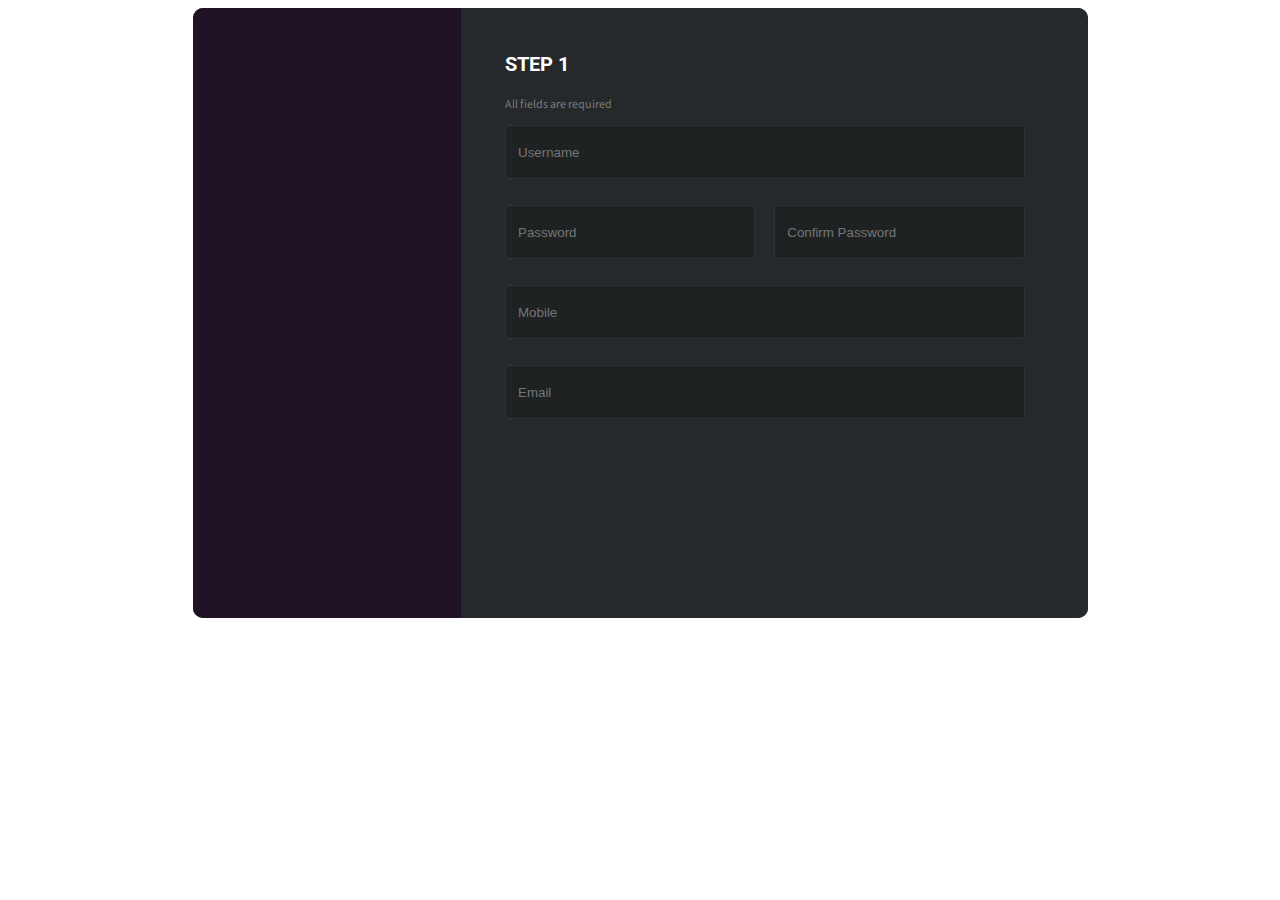
<file: index.html>
<!DOCTYPE html>
<html>
    <head>
        <meta charset="utf-8"/>
        <title>Registration Page</title>
        <link href="https://fonts.googleapis.com/css?family=Roboto|Source+Sans+Pro&display=swap" rel="stylesheet">
        <style>
        .register-wrapper {
            width: 895px;
            height: 610px;
            background: #25292B 0% 0% no-repeat padding-box;
            border-radius: 10px;
            margin: 0 auto; 
            overflow: hidden;
        }
        .left-block {
            width: 30%;
            background: #1e1224;
            height: 100%;
            float: left;
            background-image: url('https://cdn.europebet.com/bgr/EuropeBet/StartPage/neutral/image/2019/09/openaccount.banner_v3.jpg');
            background-size: contain;
            background-repeat:no-repeat;

            
        

        }
        .right-block {
            width: calc(70% - 88px);
            background: #25292B;
            height: 100%;
            float: right;
            padding: 44px;
            
        }
        .right-block .title-section h3 {
        font-family: 'Roboto', sans-serif;
        letter-spacing: 0;
        color: #FFFFFF;
        text-transform: uppercase;
        font-size: 20px;
        margin-top: 0;
        }
        .right-block .title-section p {
            color: #7D7D7D;
            font-size: 12px;
            font-family: 'Source Sans Pro', sans-serif; 
        }

        .form .input-item {
            display: inline-block;
            width: calc(100% - 35px);
            margin-bottom: 26px;
        }

        .form .input-item input {
            color: #ffffff;
            border: 1px solid #2F3336;
            border-radius: 4px;
            width: 100%;
            height: 50px;
            padding-left: 12px;
            background: #1F2223 0% 0% no-repeat padding-box;
        }
        
        .parent-password .input-item {
            width: calc(50% - 35px) !important;
            float: left;
        }

        .parent-password .input-item:first-child {
            margin-right: 35px;
        } 


        </style>
    </head>

    <body>
        <div class="register-wrapper">
            <div class="left-block"></div>
            <div class="right-block">
                <div class="title-section">
                    <h3>Step 1</h3>
                    <p>All fields are required</p>
                </div>
            
            <div class="form">
                <form>
                    <div class="input-item">
                        <input placeholder="Username"/>
                    </div>
                <div class="parent-password">
                    <div class="input-item">
                        <input placeholder="Password"/>
                    </div>
                    <div class="input-item">
                        <input placeholder="Confirm Password"/>
                    </div>
                </div>
                    <div class="input-item">
                        <input placeholder="Mobile"/>
                    </div>
                    <div class="input-item">
                        <input placeholder="Email"/>
                    </div>
                </form>
            </div>
            </div>
        </div>

    </body>
</html>
</file>
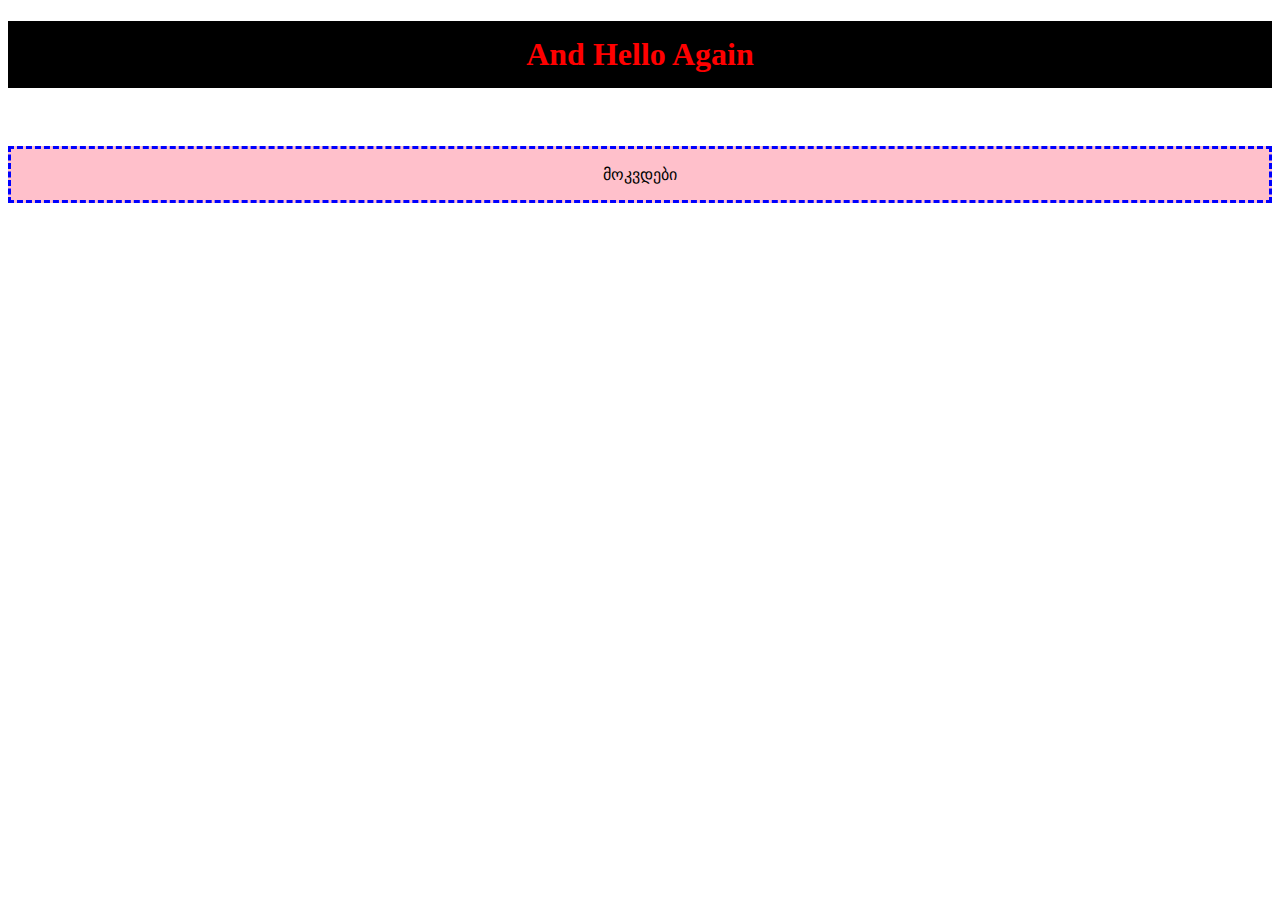
<file: components.html>
<!DOCTYPE html>
<html>
<head>
    <meta charset="utf-8">
    <title>components</title>
    <link rel="stylesheet" href="./CSS/style.css"/>
</head>

<body>
    <h1 class="chemiH1">And Hello Again</h1>
    <br/>
    <br/>
    <div class="alert">
        <p>მოკვდები</p>
    </div> 
   
</body>

</html>
</file>
<file: CSS/style.css>
.chemiH1 {
    color: red;
    background: black;
    padding: 15px;
    text-align: center;
}
.alert {
    background: pink;
    text-align: center;
    border: 3px dashed blue;
}
</file>
